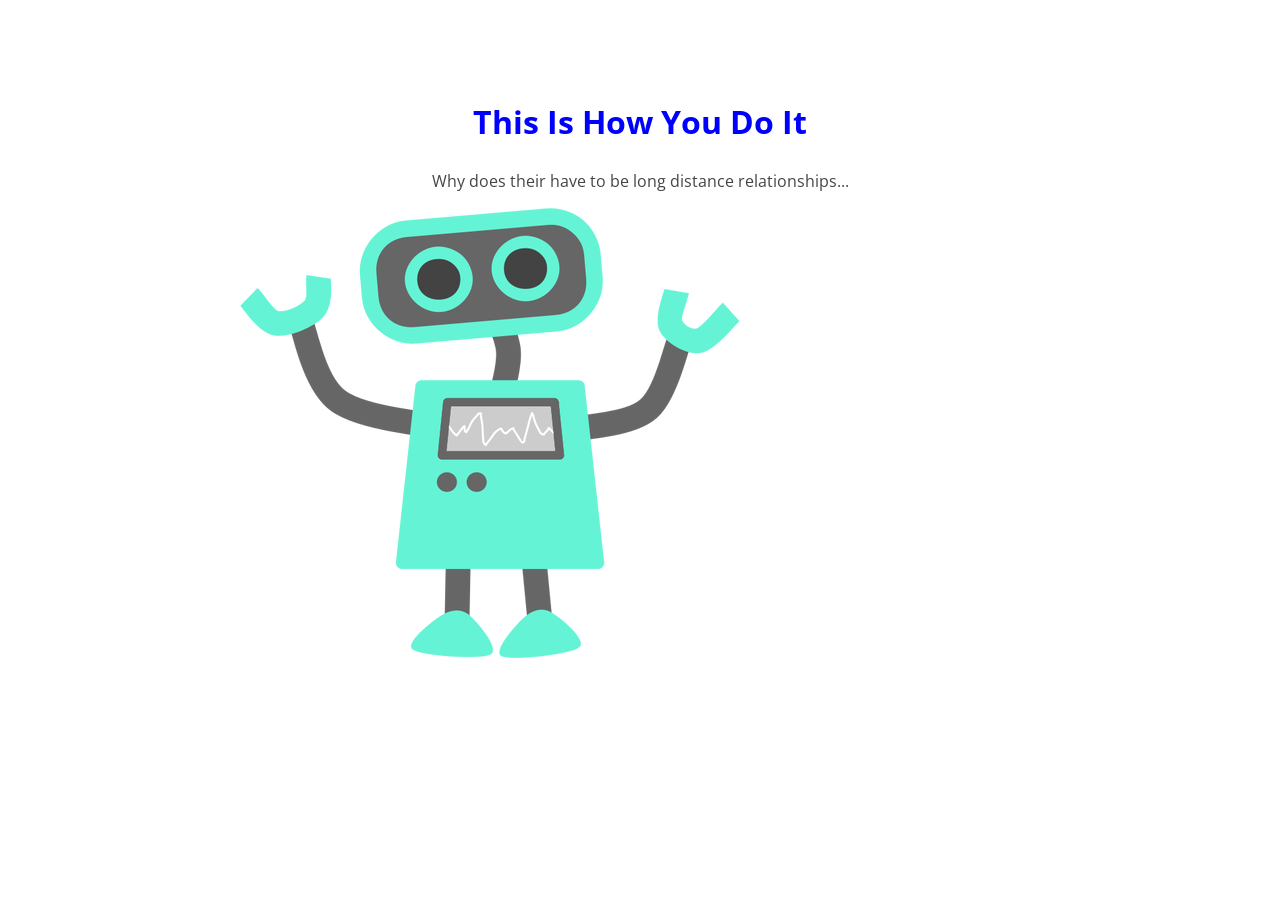
<file: index.html>
<!DOCTYPE html>
<html lang="en">
<head>
	<meta charset="UTF-8">
	<title>Bruv</title>
	<link href='http://fonts.googleapis.com/css?family=Open+Sans' rel='stylesheet' type='text/css'>
	<link rel="stylesheet" href="css/style.css">
</head>
<body>
	<section>
		<h1>This Is How You Do It</h1>
		<p>Why does their have to be long distance relationships...</p>
		<img src="img/happy-blue-robot.png">
	</section>
</body>
</html>
</file>
<file: css/style.css>
section {
	width: 800px;
	margin: 100px auto;
}
section h1,
section p {
	text-align: center;
	color: #454545;
}
section h1 {
	font: 32px 'Open Sans';
	font-weight: bold;
	color:#0000ff;
}
section p {
	font: 16px 'Open Sans';
}
</file>
